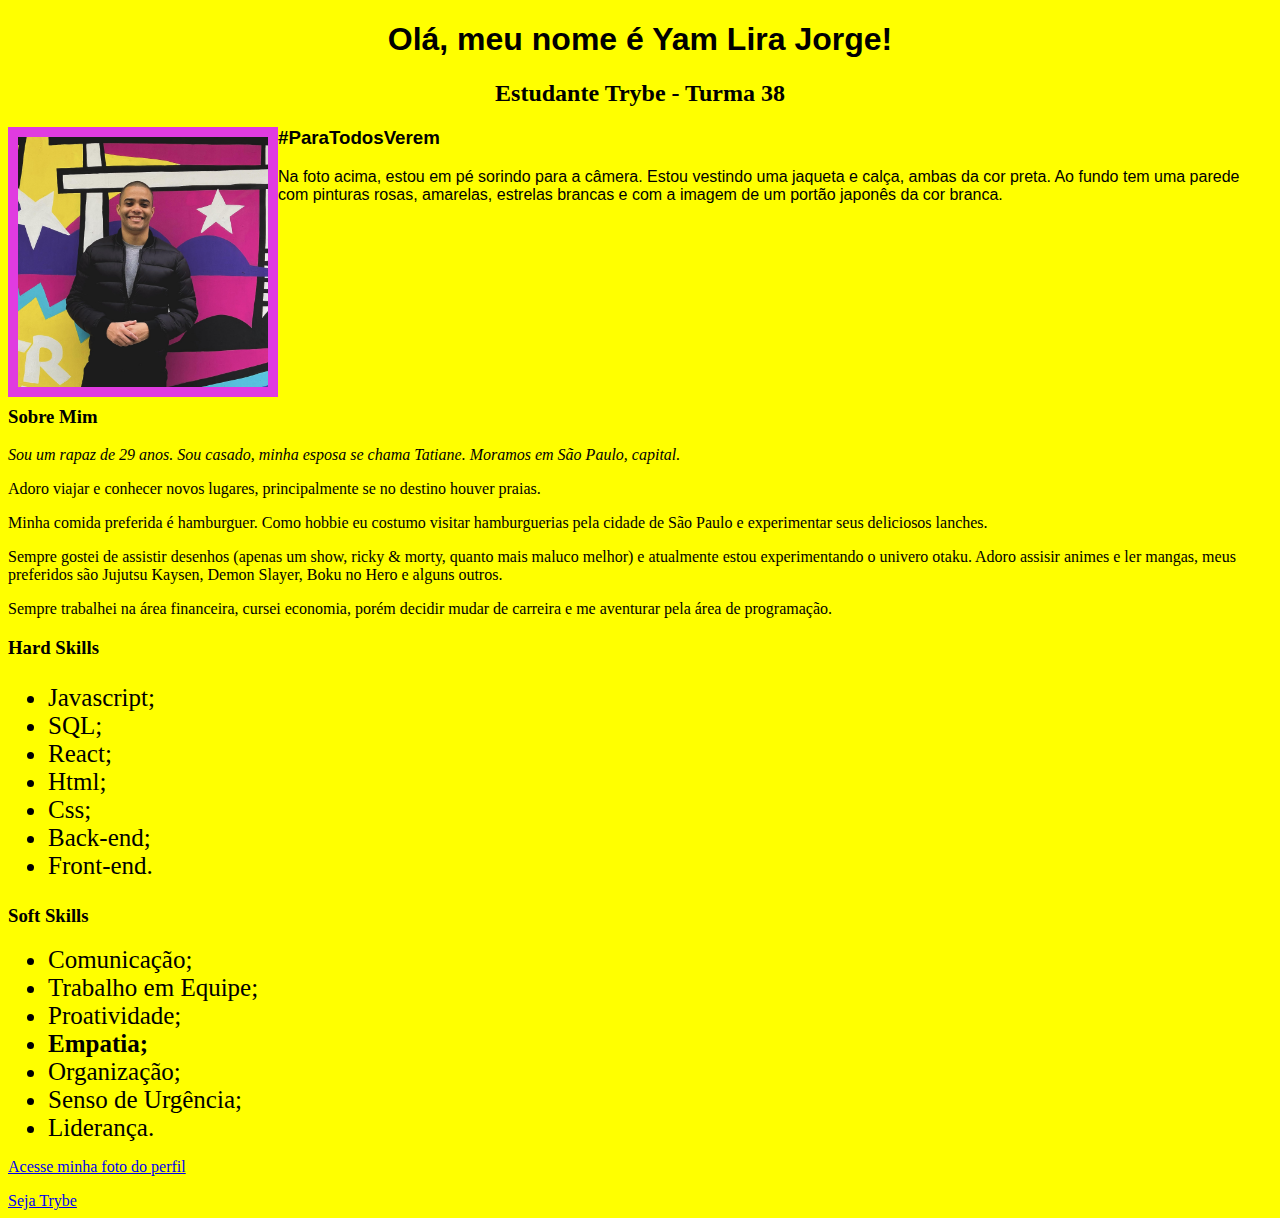
<file: index.html>
<!DOCTYPE html>
<html lang="pt-br">
<head>
    <meta charset="UTF-8">
    <meta name="viewport" content="width=device-width, initial-scale=1.0">
    <title>Portifólio</title>
    <link rel="stylesheet" type= "text/css" href="style.css"></head>

<body>
    <div id="Nome"> 
        <h1>Olá, meu nome é Yam Lira Jorge!</h1>  
        <h2>Estudante Trybe - Turma 38</h2>  
    </div>

    <div id ="fotoperfil">
        <img src="yam.jpg" alt="foto de apresentação" style="width: 250px;" id="Foto">
    </div>
    
    <div id="descricaofoto">
            <h3>#ParaTodosVerem </h3> 
            <Head> Na foto acima, estou em pé sorindo para a câmera. Estou vestindo uma jaqueta e calça, ambas da cor preta. Ao fundo tem uma parede com pinturas rosas, amarelas, estrelas brancas e com a imagem de um portão japonês da cor branca. </Head> 
        
        </div>

    <h3>Sobre Mim</h3>
    <head>
        <p class="paragrafo1">Sou um rapaz de 29 anos. Sou casado, minha esposa se chama Tatiane. Moramos em São Paulo, capital.<p>

        </p> Adoro viajar e conhecer novos lugares, principalmente se no destino houver praias. </p>
        <p>Minha comida preferida é hamburguer. Como hobbie eu costumo visitar hamburguerias pela cidade de São Paulo e experimentar seus deliciosos lanches.</p>

        <p>Sempre gostei de assistir desenhos (apenas um show, ricky & morty, quanto mais maluco melhor) e atualmente estou experimentando o univero otaku. Adoro assisir animes e ler mangas, meus preferidos são Jujutsu Kaysen, Demon Slayer, Boku no Hero e alguns outros.</p>

        <p> Sempre trabalhei na área financeira, cursei economia, porém decidir mudar de carreira e me aventurar pela área de programação.</p>

        </head>

    <h3>Hard Skills</h3> 
    <ul id="Hardskills">
        <li class="Javascript">Javascript;</li>
        <li class="SQL">SQL;</li>
        <li class="React">React;</li>
        <li class="Html">Html;</li>
        <li class="Css">Css;</li>
        <li class="Back-end">Back-end;</li>
        <li class="Front-end">Front-end.</li>
        </ul>   

    <h3>Soft Skills</h3>
    <ul id="Softskills">
        <li class="Comunicação">Comunicação;</li>
        <li class="TrabalhoemEquipe">Trabalho em Equipe;</li>
        <li class="Proatividade">Proatividade;</li>
        <strong> <li class="Empatia">Empatia;</li></strong>    
        <li class="Organização">Organização;</li>
        <li class="SensodeUrgencia">Senso de Urgência;</li>
        <li class="Liderança">Liderança.</li>
    </ul>
    <a href="yam.jpg"> Acesse minha foto do perfil</a>
    <p></p>

    <a href="https://www.betrybe.com/?utm_medium=cpc&utm_source=google&utm_campaign=Brand&utm_content=ad03_din_h&utm_term=trybe&utm_campaign=*%5BSearch%5D+Brand_BRA&utm_source=adwords&utm_medium=ppc&hsa_acc=1466424558&hsa_cam=12085736593&hsa_grp=146119280611&hsa_ad=617838452280&hsa_src=g&hsa_tgt=kwd-468157942290&hsa_kw=trybe&hsa_mt=p&hsa_net=adwords&hsa_ver=3&gad=1&gclid=CjwKCAjwvrOpBhBdEiwAR58-3MI32ZS2F5zlg1smL9s9d7Db0Vd28WjtZMafqv3E-W0krAyAfUmLTRoCkHkQAvD_BwE" target="_blank"> Seja Trybe</a>


</body>
</html>
</file>
<file: style.css>
h1{
    font-family: 'Gill Sans', 'Gill Sans MT', Calibri, 'Trebuchet MS', sans-serif;
}

#Nome {
    text-align: center;
}

#Foto{
    top: 20px;
    left: 10px;
    float: left; 
    height: 250px;
    padding: 10px;  
    background-color: rgb(224, 59, 224);     
}

#descricaofoto {
    font-family: 'Franklin Gothic Medium', 'Arial Narrow', Arial, sans-serif;
    height: 260px;
    position: relative;   
}

body {background-color: yellow;}


.paragrafo1 {
    font-style: oblique;
}

#Hardskills {
    font-size: 25px;
}

.Comunicação{
    font-size: 25px;
}
.TrabalhoemEquipe{
    font-size: 25px;
}
.Proatividade{
    font-size: 25px;
}
.Empatia{
    font-size: 25px;
}
.Organização{
    font-size: 25px;
}
.SensodeUrgencia{
    font-size: 25px;
}
.Liderança{
    font-size: 25px;
}
</file>
